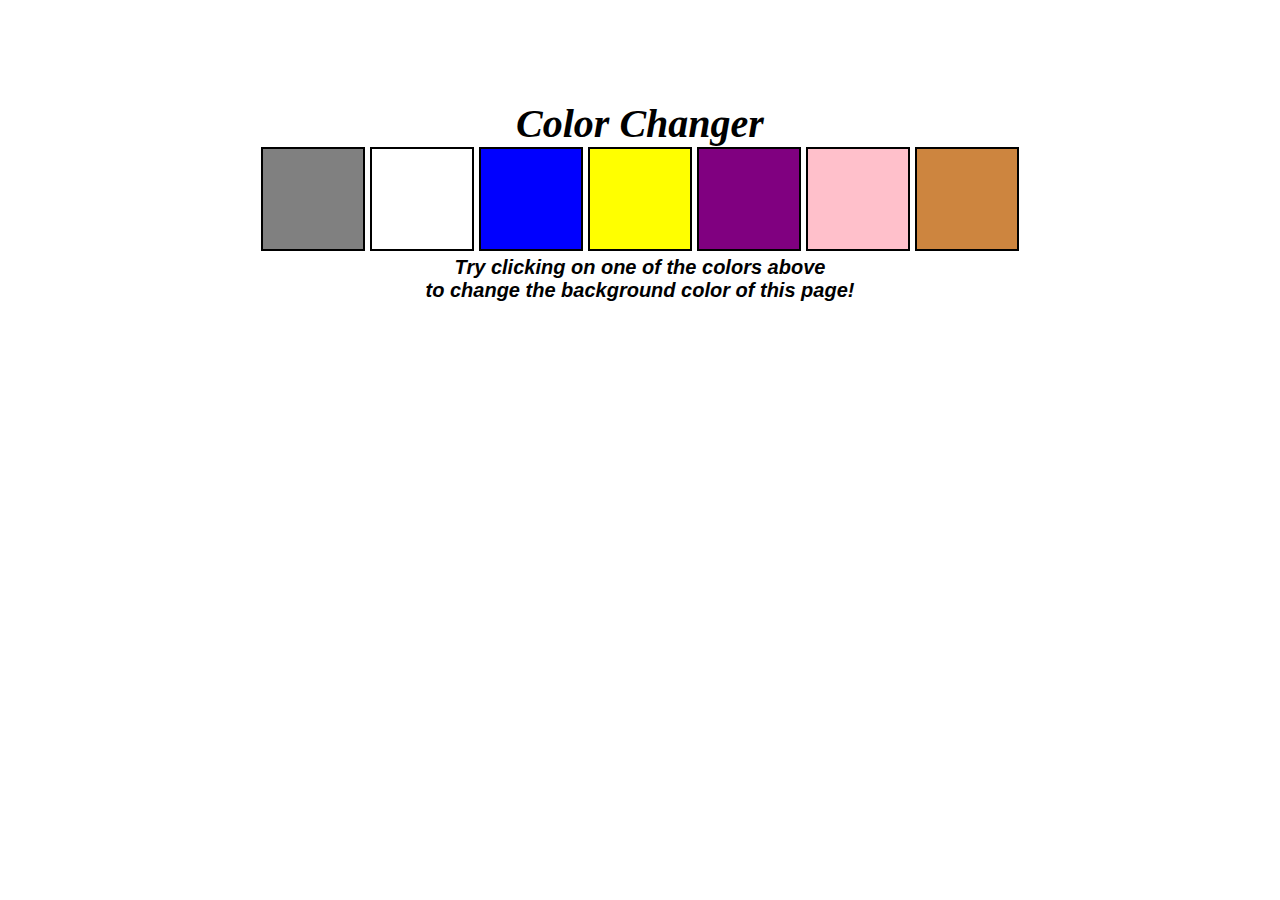
<file: project_07/bg-changer/index.html>
<!DOCTYPE html>
<html lang="en">
  <head>
    <meta charset="UTF-8" />
    <meta name="viewport" content="width=device-width, initial-scale=1.0" />
    <link rel="stylesheet" href="style.css" />
    <title>color Changer</title>
  </head>
  <body>
    <div class="canvas">
      <h1>Color Changer</h1>
      <span class="button" id="grey"></span>
      <span class="button" id="white"></span>
      <span class="button" id="blue"></span>
      <span class="button" id="yellow"></span>
      <span class="button" id="purple"></span>
      <span class="button" id="pink"></span>
      <span class="button" id="peru"></span>
      <h2>
        Try clicking on one of the colors above
        <span>to change the background color of this page!</span>
      </h2>
    </div>
    <script src="script.js"></script>
  </body>
</html>
</file>
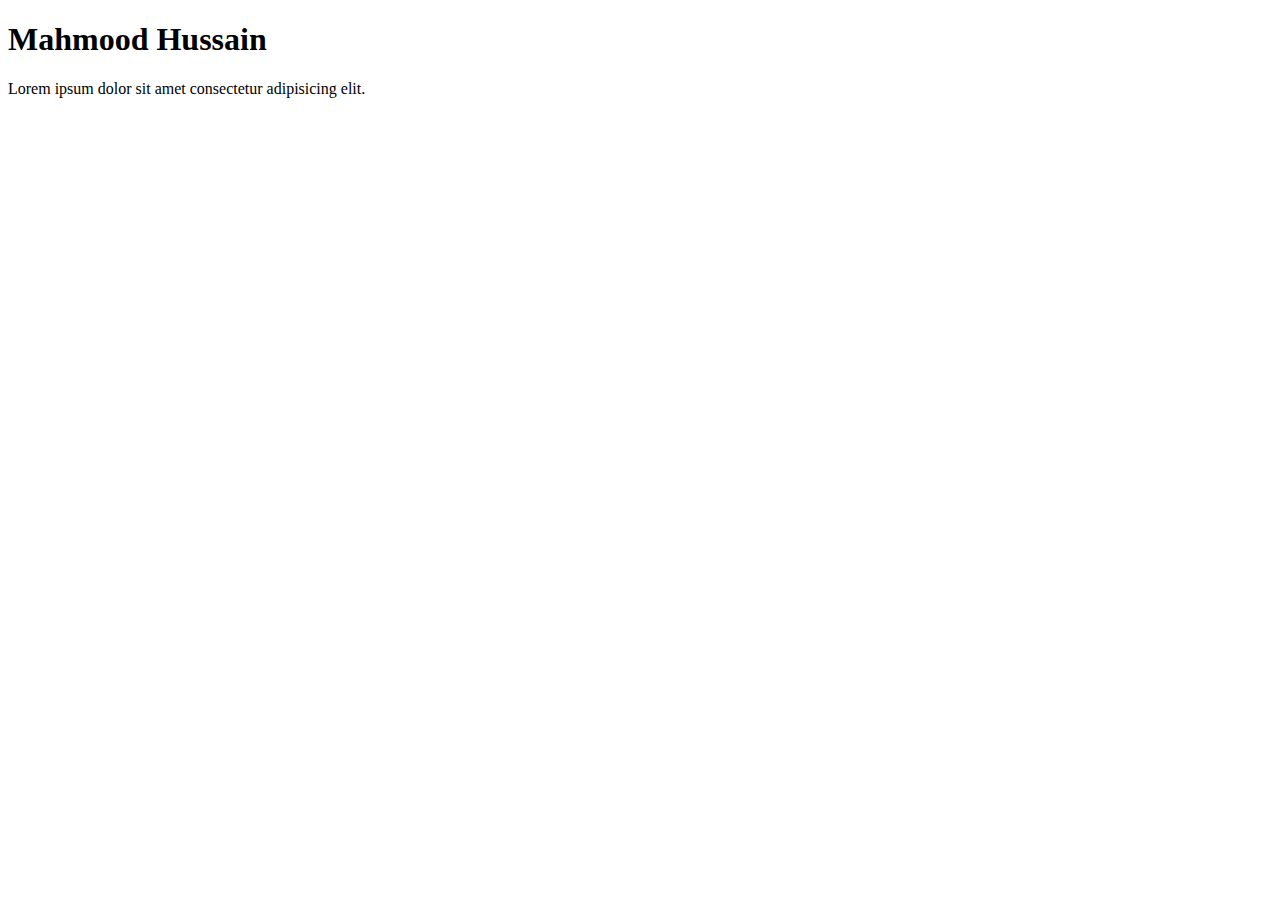
<file: Dom_06/one.html>
<!DOCTYPE html>
<html lang="en">
<head>
    <meta charset="UTF-8">
    <meta name="viewport" content="width=device-width, initial-scale=1.0">
    <title>DOM learning</title>
</head>
<body>
    <div class="bg-black">
        <h1 class="heading">Mahmood Hussain</h1>
    <p>Lorem ipsum dolor sit amet consectetur adipisicing elit.</p>
    </div>
</body>
</html>
</file>
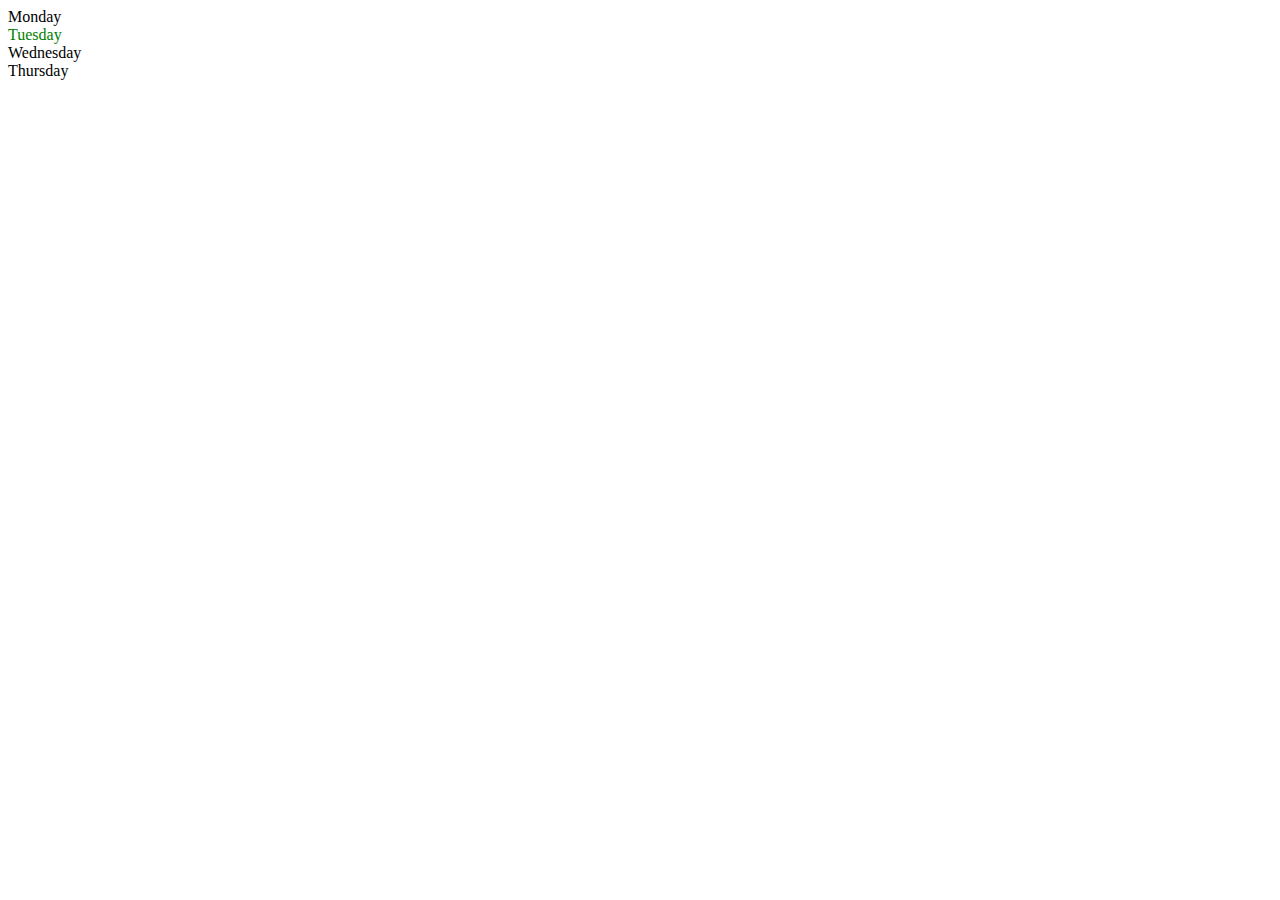
<file: Dom_06/two.html>
<!DOCTYPE html>
 <html lang="en">
 <head>
    <meta charset="UTF-8">
    <meta name="viewport" content="width=device-width, initial-scale=1.0">
    <title>DOM</title>
 </head>
 <body>
    <div class="weekDay">
        <div class="day">Monday</div>
        <div class="day">Tuesday</div>
        <div class="day">Wednesday</div>
        <div class="day">Thursday</div>
    </div>

    <script src="script.js"></script>
 </body>
 </html>
</file>
<file: project_07/bg-changer/style.css>
* {
    margin: 0;
  }
  
  h2,span {
    
    display: block;
    font-size: 20px;
    font-family: sans-serif ;
  }
  .canvas {
    font-size: 20px;
    font-family: cursive ;
    font-weight: -45px;
    font-style: italic;
    margin: 100px auto 100px;
    width: 80%;
    text-align: center;
  }
  
  .button {
    width: 100px;
    height: 100px;
    border: solid black 2px;
    display: inline-block;
  }
  
  #grey {
    background: grey;
  }
  
  #white {
    background: white;
  }
  #blue {
    background: blue;
  }
  #yellow {
    background: yellow;
  }
  #purple {
    background:purple;
  }#peru{
    background:peru;
  }#pink {
    background: pink;
  }
</file>
